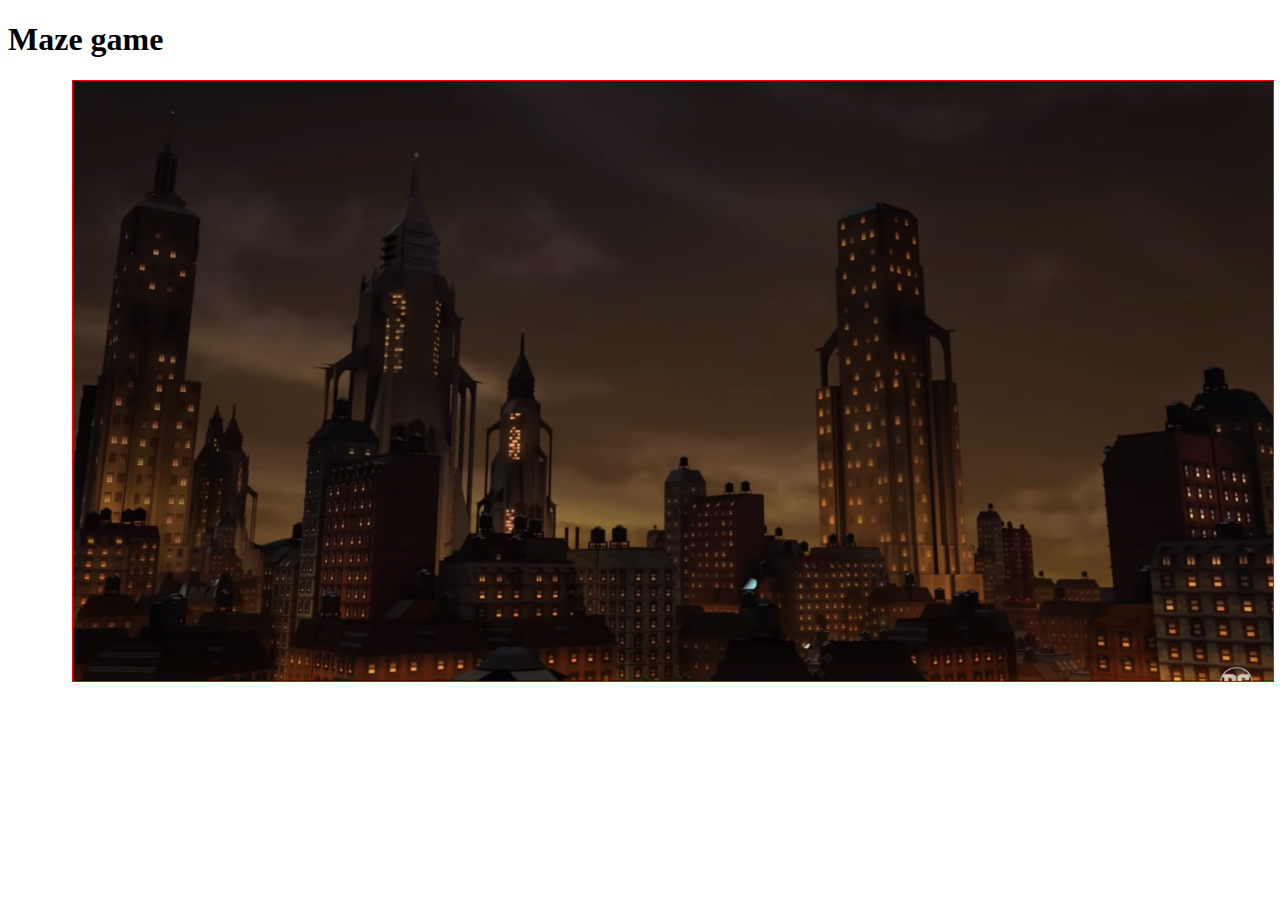
<file: starter_code/index.html>
<!DOCTYPE html>
<html lang="en">
<head>
    <meta charset="UTF-8">
    <meta name="viewport" content="width=device-width, initial-scale=1.0">
    <meta http-equiv="X-UA-Compatible" content="ie=edge">
    <link rel="stylesheet" href="./css/style.css">
    <title>Batman Game</title>
</head>
<body>
    <h1>Maze game</h1>
    <canvas id = "game" width="1200" height="600"></canvas>
    <script type="text/javascript" src="./js/script.js"></script>
</body>
</html>
</file>
<file: starter_code/css/style.css>
canvas{
    margin-left:5vw; 
    border: 1px solid red;
}
</file>
